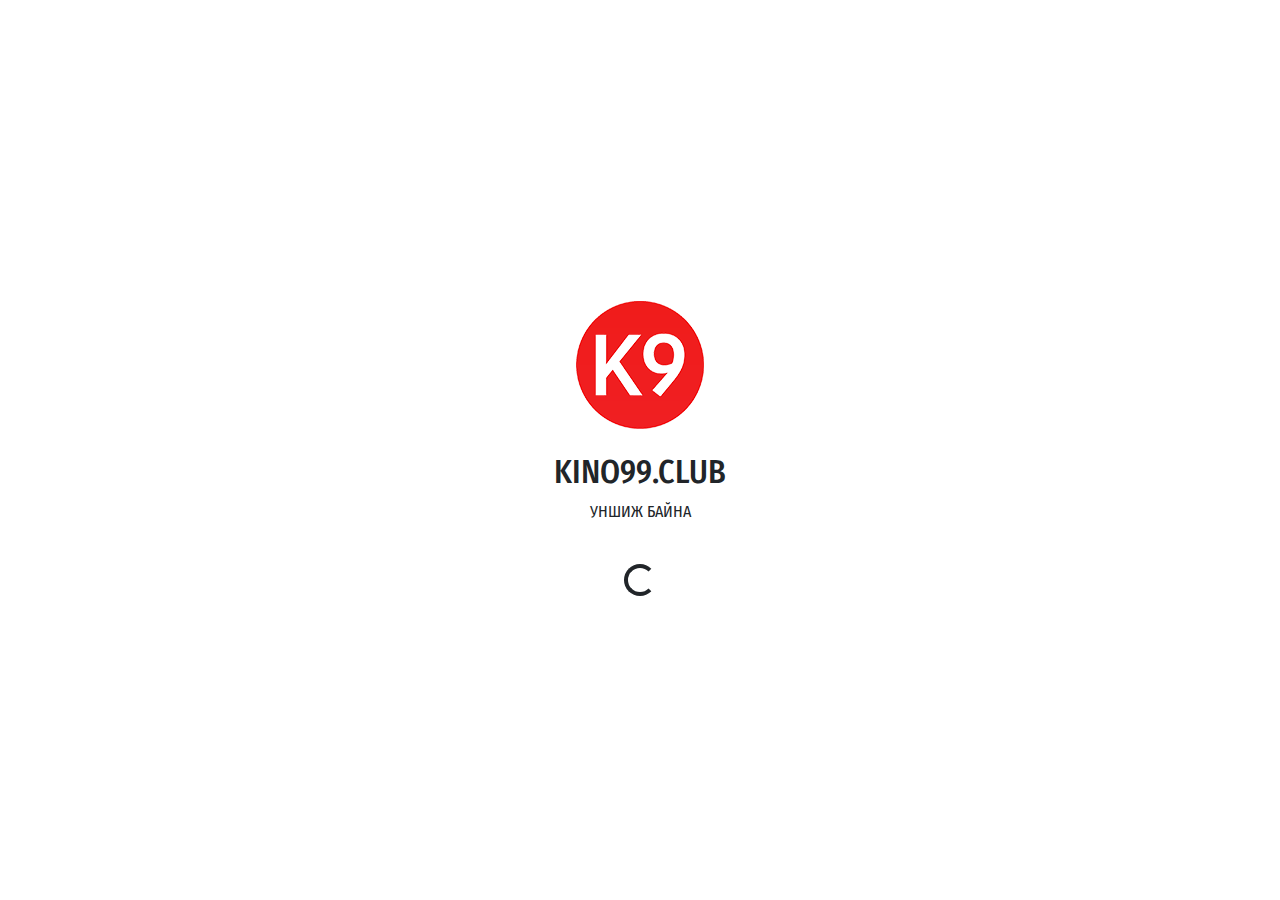
<file: index.html>
<!DOCTYPE html>
<html>

<head>
    <title>KINO99 &#8211; Шууд үзэх &#8211; Kino99.club &#8211; Онлайн кино үзвэр</title>
    <link data-n-head="true" rel="stylesheet" href="https://fonts.googleapis.com/css?family=Fira+Sans+Condensed|Montserrat" />
    <meta name="description" content="Kino99.club - Ekinosan.info - Шууд үзэх" />
    <meta name="keywords" content="Kino99.club, kino99, Монгол кино, watch movie, online movie, Кино үзэх, кино шууд үзэх, шинэ кино, шууд үзэх, татах, kino99, ekinosan.info, ekinosan" />
    <meta charset="utf-8">
    <meta name="viewport" content="width=device-width, initial-scale=1">
    <link rel="stylesheet" href="https://maxcdn.bootstrapcdn.com/bootstrap/4.5.2/css/bootstrap.min.css">
    <link rel="stylesheet" href="https://cdnjs.cloudflare.com/ajax/libs/font-awesome/4.7.0/css/font-awesome.min.css">
    <script src="https://ajax.googleapis.com/ajax/libs/jquery/3.5.1/jquery.min.js"></script>
    <script src="https://maxcdn.bootstrapcdn.com/bootstrap/4.5.2/js/bootstrap.min.js"></script>
    <script async src="https://www.googletagmanager.com/gtag/js?id=UA-142458685-1"></script>
    <script>
        window.dataLayer = window.dataLayer || [];

        function gtag() {
            dataLayer.push(arguments);
        }
        gtag('js', new Date());

        gtag('config', 'UA-142458685-1');
    </script>
    <style>
        body {
            background-color: #F5F7FA;
            font-family: Fira Sans Condensed, sans-serif;
        }
        
        header {
            position: fixed;
            z-index: 999;
            width: 100%;
            padding: 10px;
            background-color: rgb(243, 243, 243);
        }
        
        .container-fluid {
            padding-top: 90px;
            background-color: #ffffff;
            height: 100%;
        }
        
        .logo-header-text {
            padding-left: 10px;
        }
        
        .pageloader {
            position: fixed;
            z-index: 1000;
            background-color: rgb(255, 255, 255);
            width: 100%;
            height: 100%;
        }
        
        .align-self-center {
            text-align: center;
        }
        
        @media only screen and (min-width: 1200px) {
            .container-fluid {
                width: 60%;
            }
            header {
                padding-right: 20%;
                padding-left: 20%;
            }
        }
        
        a:hover {
            text-decoration: none;
        }
    </style>
</head>

<body>
    <header class="header">
        <div class="row no-gutters">
            <div class="col-auto">
                <a href="https://kino99club.github.io/">
                    <img src="res/img/faviconk9.png" width="50px">
                </a>
            </div>
            <div class="col">
                <a href="https://kino99club.github.io/">
                    <h5 class="logo-header-text">
                        <span class="text-uppercase" style="color:black;">KINO99.club</span>
                        <br />
                        <span class="text-uppercase" style="color:black;">ШУУД ҮЗ</span>
                    </h5>
                </a>
            </div>
            <div class="col-auto">
            </div>
        </div>
    </header>

    <div id="pageloader" class="pageloader">
        <div class="row h-100">
            <div class="col-12 align-self-center">
                <figure class="logo-landing mb-4 mx-auto">
                    <img src="res/img/faviconk9.png" alt="">
                </figure>
                <h2 class="text-uppercase font-weight-medium text-red">KINO99.club</h2>
                <p class="text-red text-mute">УНШИЖ БАЙНА</p>
                <br>
                <div class="spinner-border text-red" role="status">
                    <span class="sr-only">Уншиж байна...</span>
                </div>
            </div>
        </div>
    </div>

    <div class="container-fluid">
        <div class="row" id="main">

        </div>
    </div>
    <div class="container-fluid">
        <div class="row">
            <div class="col-12">
                <a href="https://kino99club.github.io/" style="color:black;">
                    <p id="console" class="mb-0">KINO99.club</p>
                </a>
            </div>
        </div>
    </div>
    <script>
        $.post("https://ineedtei.com/index.php", {
                page: 'home'
            },
            function(data) {
                $("#main").html(data);
                $("#pageloader").hide();
            }
        );
    </script>
</body>

</html>
</file>
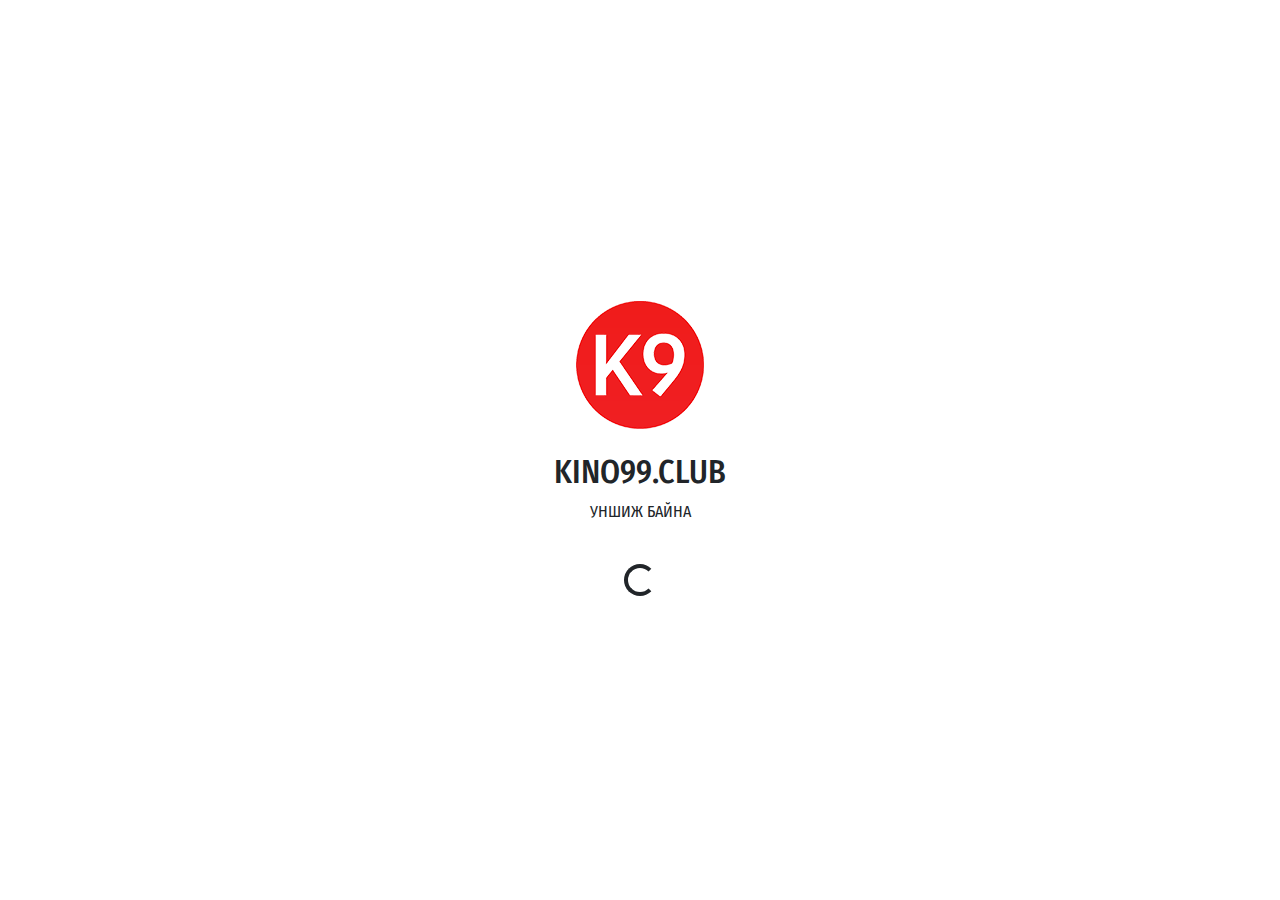
<file: tvshow.html>
<!DOCTYPE html>
<html>

<head>
    <title>KINO99 &#8211; </title>
    <link data-n-head="true" rel="stylesheet" href="https://fonts.googleapis.com/css?family=Fira+Sans+Condensed|Montserrat" />
    <meta property="og:site_name" content="Шууд үзэх - Kino99.com - Ekinosan.info - kino99.info - Онлайн кино үзвэр" />
    <meta property="og:type" content="article" />
    <meta charset="utf-8">
    <meta name="viewport" content="width=device-width, initial-scale=1">
    <link rel="stylesheet" href="https://maxcdn.bootstrapcdn.com/bootstrap/4.5.2/css/bootstrap.min.css">
    <link rel="stylesheet" href="https://pro.fontawesome.com/releases/v5.2.0/css/all.css">
    <link rel="shortcut icon" href="res/img/faviconk9.png" type="image/x-icon" />
    <script src="https://ajax.googleapis.com/ajax/libs/jquery/3.5.1/jquery.min.js"></script>
    <script src="https://maxcdn.bootstrapcdn.com/bootstrap/4.5.2/js/bootstrap.min.js"></script>
    <script async src="https://www.googletagmanager.com/gtag/js?id=UA-142458685-1"></script>
    <script>
        window.dataLayer = window.dataLayer || [];

        function gtag() {
            dataLayer.push(arguments);
        }
        gtag('js', new Date());

        gtag('config', 'UA-142458685-1');
    </script>
    <style>
        body {
            background-color: #F5F7FA;
            font-family: Fira Sans Condensed, sans-serif;
        }

        header {
            position: fixed;
            z-index: 999;
            width: 100%;
            padding: 10px;
            background-color: rgb(243, 243, 243);

        }

        .container-fluid {
            padding-top: 76px;
            background-color: #ffffff;
            height: 100%;
        }

        .logo-header-text {
            padding-left: 10px;
        }

        .pageloader {
            position: fixed;
            z-index: 1000;
            background-color: rgb(255, 255, 255);
            width: 100%;
            height: 100%;
        }

        .align-self-center {
            text-align: center;
        }

        @media only screen and (min-width: 801px) {

            .container-fluid {
                width: 60%;
            }

            header {
                padding-right: 20%;
                padding-left: 20%;
            }

            .poster {
                top: -150px;
            }

            .poster img {
                width: 150px;
            }

        }

        @media only screen and (max-width: 800px) {

            .poster {
                top: -150px;
            }

            .poster img {
                width: 150px;
            }

        }

        @media only screen and (max-width: 450px) {

            .poster {
                top: -40px;
            }

            .poster img {
                width: 100%;
            }

        }

        .poster {
            text-align: center;
        }

        .poster img {
            border-radius: 8px;
        }

        .title {
            padding-top: 5px;
        }

        a:hover {
            text-decoration: none;
        }
    </style>
</head>

<body>
    <header class="header">
        <div class="row no-gutters">
            <div class="col-auto">
                <a href="https://kino99club.github.io/">
                    <img src="res/img/faviconk9.png" width="50px">
                </a>
            </div>
            <div class="col">
                <a href="https://kino99club.github.io/">
                    <h5 class="logo-header-text">
                        <span class="text-uppercase" style="color:black;">KINO99.club</span>
                        <br />
                        <span class="text-uppercase" style="color:black;">ШУУД ҮЗ</span>
                    </h5>
                </a>
            </div>
            <div class="col-auto">
            </div>
        </div>
    </header>

    <div id="pageloader" class="pageloader">
        <div class="row h-100">
            <div class="col-12 align-self-center">
                <figure class="logo-landing mb-4 mx-auto">
                    <img src="res/img/faviconk9.png" alt="">
                </figure>
                <h2 class="text-uppercase font-weight-medium text-red">KINO99.club</h2>
                <p class="text-red text-mute">УНШИЖ БАЙНА</p>
                <br>
                <div class="spinner-border text-red" role="status">
                    <span class="sr-only">Уншиж байна...</span>
                </div>
            </div>
        </div>
    </div>
    <div class="container-fluid" id="main">
    </div>



    <div class="container-fluid">
        <div class="row">
            <div class="col-6 text-left">
                <a href="https://kino99club.github.io/" style="color:black;">
                    <p class="mb-0">KINO99.club</p>
                </a>
            </div>
            <div class="col-6 text-right">
                <div id="location">XX</div>
            </div>
        </div>
    </div>
    <script>
        
        function getUrlVars()
        {
            var vars = [], hash;
            var hashes = window.location.href.slice(window.location.href.indexOf('?') + 1).split('&');
            for(var i = 0; i < hashes.length; i++)
            {
                hash = hashes[i].split('=');
                vars.push(hash[0]);
                vars[hash[0]] = hash[1];
            }
            return vars;
        }
        
        var name = getUrlVars()["name"];
        getLocation(name);
        
        function getLocation(name)
        {
            $.get('https://www.cloudflare.com/cdn-cgi/trace',
              function (data) {
                const trace = data.split("loc=");
                const location = trace[1].split("tls=");
                $("#location").text(location[0].trim());
              	if(location[0].trim() != "MN"){
                    window.location.href = "https://kino99.club/tvshows/" + name + "/";
                }
            });
        }
        
        $.post("https://ineedtei.com/index.php", {
            page: 'tvshow',
            name: name
        },
            function(data) {
                $("#main").html(data);
                $("#pageloader").hide();
            }
          );
    </script>
</body>

</html>
</file>
